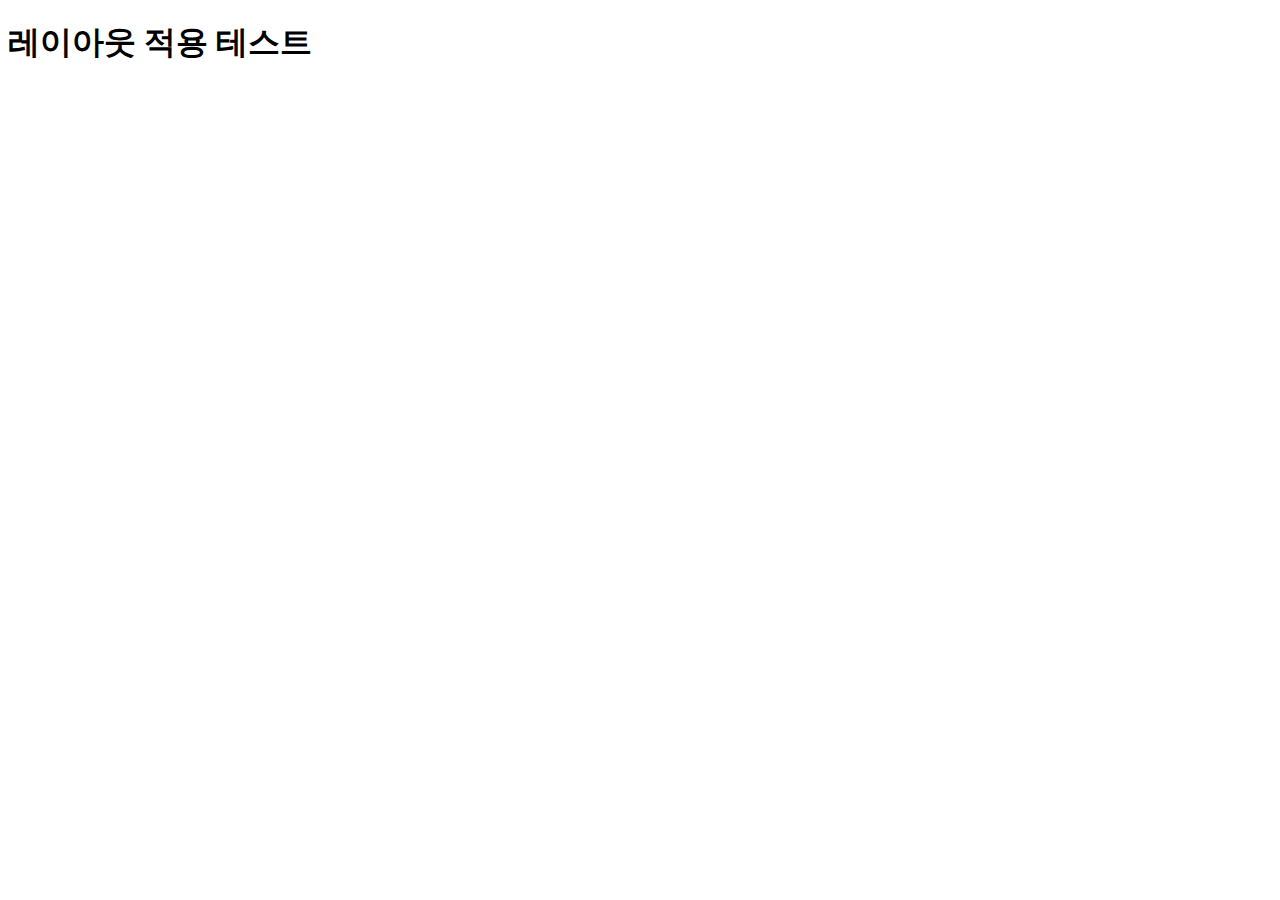
<file: src/main/resources/templates/index.html>
<!DOCTYPE html>
<html lang="ko"
      xmlns:th="http://www.thymeleaf.org"
      xmlns:layout="http://www.ultraq.net.nz/thymeleaf/layout"
      xmlns="http://www.w3.org/1999/xhtml"
      layout:decorate="~{layout}">
<head>
  <title>Index Page</title>
</head>
<body>
<div layout:fragment="content">
  <h1>레이아웃 적용 테스트</h1>
</div>
</body>
</html>
</file>
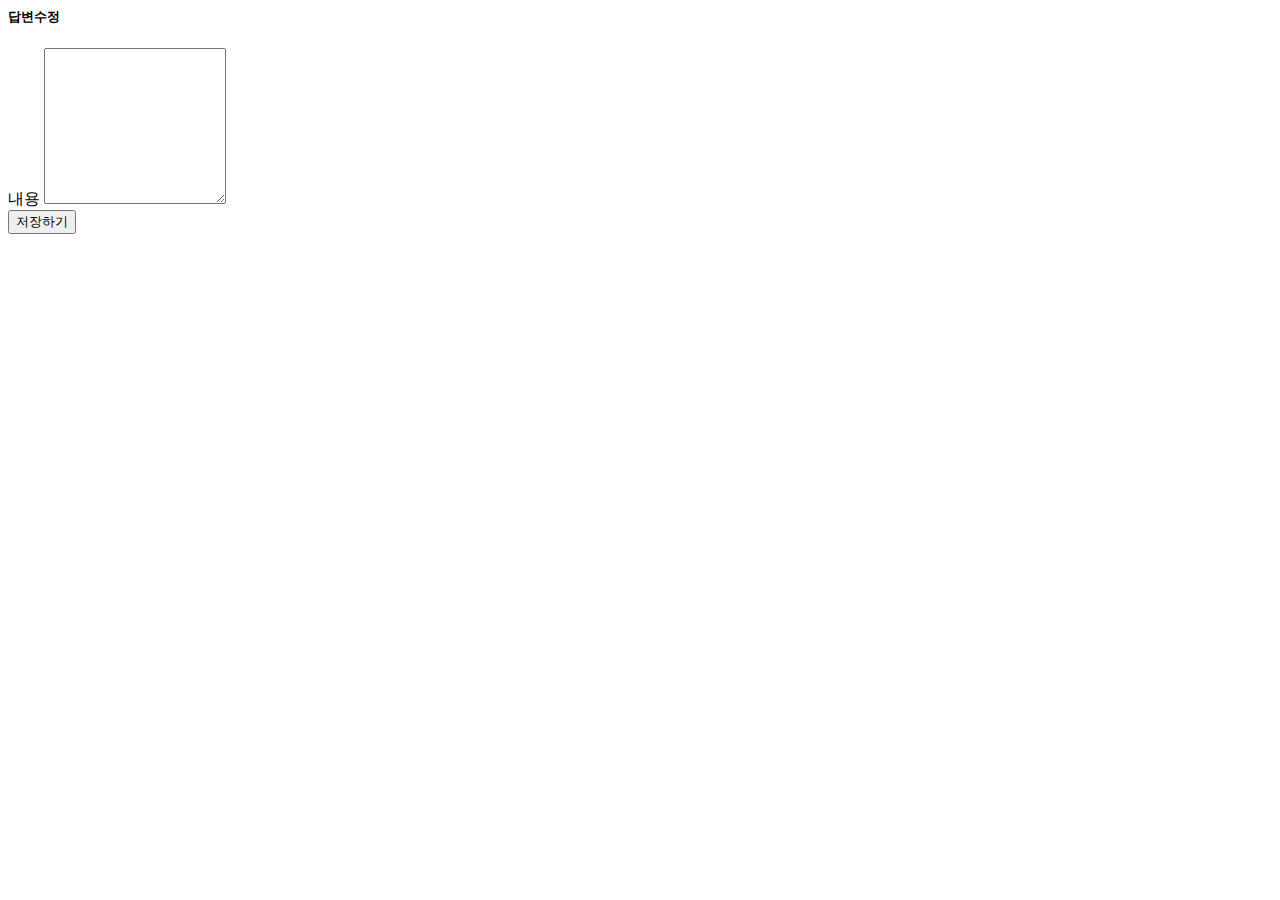
<file: src/main/resources/templates/answer_form.html>
<html layout:decorate="~{layout}">
<div layout:fragment="content" class="container">
    <h5 class="my-3 border-bottom pb-2">답변수정</h5>
    <form th:object="${answerForm}" method="post">
        <input type="hidden" th:name="${_csrf.parameterName}" th:value="${_csrf.token}"/>
        <div th:replace="~{form_errors :: formErrorsFragment}"></div>

        <div class="mb-3">
            <label for="content" class="form-label">내용</label>
            <textarea th:field="*{content}" class="form-control" rows="10"></textarea>
        </div>
        <input type="submit" value="저장하기" class="btn btn-primary my-2">
    </form>
</div>
</html>
</file>
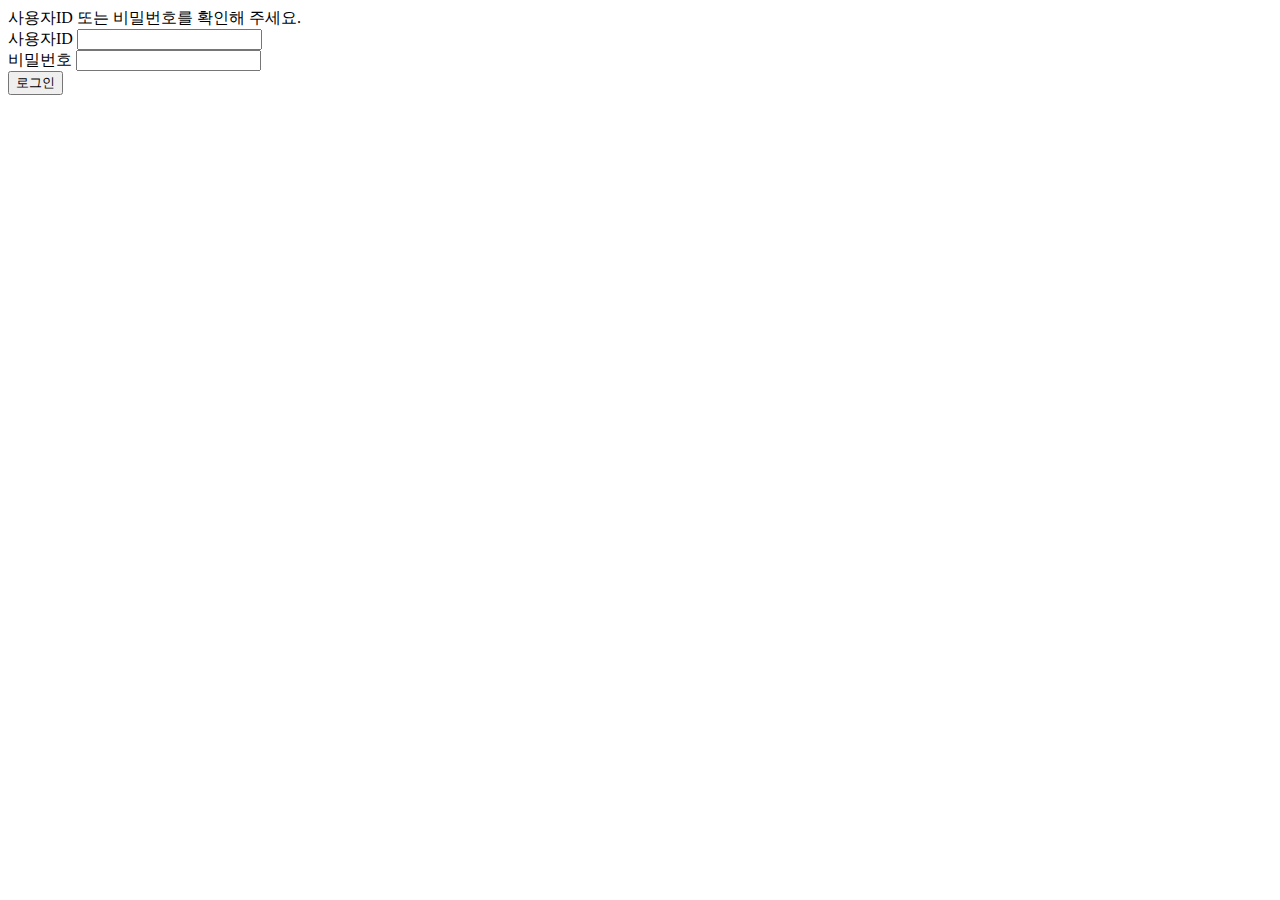
<file: src/main/resources/templates/login_form.html>
<html layout:decorate="~{layout}">
<div layout:fragment="content" class="container my-3">
    <form th:action="@{/user/login}" method="post">
        <div th:if="${param.error}">
            <div class="alert alert-danger">
                사용자ID 또는 비밀번호를 확인해 주세요.
            </div>
        </div>

        <div class="mb-3">
            <label for="username" class="form-label">사용자ID</label>
            <input type="text" name="username" id="username" class="form-control">
        </div>

        <div class="mb-3">
            <label for="password" class="form-label">비밀번호</label>
            <input type="password" name="password" id="password" class="form-control">
        </div>

        <button type="submit" class="btn btn-primary">로그인</button>
    </form>
</div>
</html>
</file>
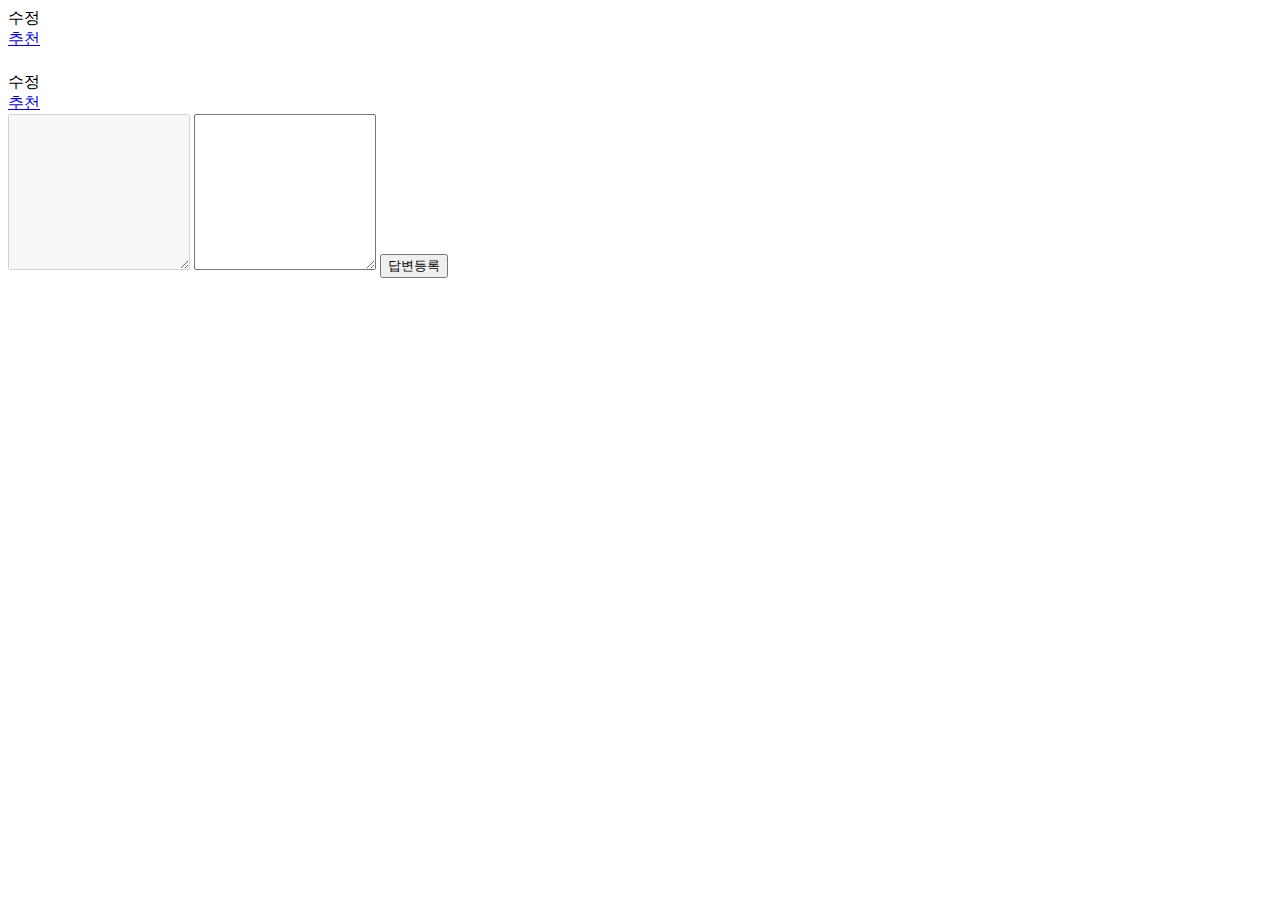
<file: src/main/resources/templates/question_detail.html>
<html layout:decorate="~{layout}">
<link rel="stylesheet" type="text/css" th:href="@{/bootstrap.min.css}">
<div layout:fragment="content" class="container my-3">

    <h2 class="border-bottom py-2" th:text="${question.subject}"></h2>
    <div class="card my-3">
        <div class="card-body">
            <div class="card-text" th:utext="${@commonUtil.markdown(question.content)}"></div>

            <div class="d-flex justify-content-end">
                <div th:if="${question.modifyDate != null}" class="badge bg-light text-dark p-2 text-start mx-3">
                    <div class="mb-2">수정</div>
                    <div th:text="${#temporals.format(question.modifyDate,'yyyy-MM-dd HH:mm')}"></div>
                </div>
                <div class="badge bg-light text-dark p-2 text-start">
                    <div class="mb-2">
                        <span th:if="${question.author != null}" th:text="${question.author.username}"></span>
                    </div>
                    <div th:text="${#temporals.format(question.createDate, 'yyyy-MM-dd HH:mm')}"></div>
                </div>
            </div>

            <div class="my-3">
                <a href="javascript:void(0);" class="recommend btn btn-sm btn-outline-secondary"
                   th:data-uri="@{|/question/vote/${question.id}|}"> 추천
                    <span class="badge rounded-pill bg-success" th:text="${#lists.size(question.voter)}"></span>
                </a>

                <a th:href="@{|/question/modify/${question.id}|}" class="btn btn-sm btn-outline-secondary"
                   sec:authorize="isAuthenticated()"
                   th:if="${question.author != null and #authentication.getPrincipal().getUsername() == question.author.username}"
                   th:text="수정">
                </a>

                <a href="javascript:void(0);"
                   th:data-uri="@{|/question/delete/${question.id}|}" class="delete btn btn-sm btn-outline-secondary"
                   sec:authorize="isAuthenticated()"
                   th:if="${question.author != null and #authentication.getPrincipal().getUsername() == question.author.username}"
                   th:text="삭제">
                </a>
            </div>
        </div>
    </div>

    <h5 class="border-bottom my-3 py-2" th:text="|${#lists.size(question.answerList)}개의 답변이 있습니다.|"></h5>
    <div class="card my-3" th:each="answer : ${question.answerList}">
        <a th:id="|answer_${answer.id}|"}></a>
        <div class="card-body">
            <div class="card-text" th:utext="${@commonUtil.markdown(answer.content)}"></div>
            <div class="d-flex justify-content-end">
                <div th:if="${answer.modifyDate != null}" class="badge bg-light text-dark p-2 text-start mx-3">
                    <div class="mb-2">수정</div>
                    <div th:text="${#temporals.format(answer.modifyDate,'yyyy-MM-dd HH:mm')}"></div>
                </div>

                <div class="badge bg-light text-dark p-2 text-start">
                    <div class="mb-2">
                        <span th:if="${answer.author != null}" th:text="${answer.author.username}"></span>
                    </div>
                    <div th:text="${#temporals.format(answer.createDate, 'yyyy-MM-dd HH:mm')}"></div>
                </div>
            </div>

            <div class="my-3">
                <a href="javascript:void(0);" class="recommend btn btn-sm btn-outline-secondary"
                   th:data-uri="@{|/answer/vote/${answer.id}|}">추천
                    <span class="badge rounded-pill bg-success" th:text="${#lists.size(answer.voter)}"></span>
                </a>

                <a th:href="@{|/answer/modify/${answer.id}|}" class="btn btn-sm btn-outline-secondary"
                   sec:authorize="isAuthenticated()"
                   th:if="${answer.author != null and #authentication.getPrincipal().getUsername() == answer.author.username}"
                   th:text="수정">
                </a>

                <a href="javascript:void(0);" th:data-uri="@{|/answer/delete/${answer.id}|}"
                   class="delete btn btn-sm btn-outline-secondary" sec:authorize="isAuthenticated()"
                   th:if="${answer.author != null and #authentication.getPrincipal().getUsername() == answer.author.username}"
                   th:text="삭제">
                </a>
            </div>
        </div>
    </div>

    <form th:action="@{|/answer/create/${question.id}|}" th:object="${answerForm}" method="post" class="my-3">
        <div th:replace="~{form_errors :: formErrorsFragment}"></div>
        <textarea sec:authorize="isAnonymous()" disabled th:field="*{content}" class="form-control" rows="10"></textarea>
        <textarea sec:authorize="isAuthenticated()" th:field="*{content}" class="form-control" rows="10"></textarea>
        <input type="submit" value="답변등록" class="btn btn-primary my-2">
    </form>
</div>

<script layout:fragment="script" type="text/javascript">
    const delete_element = document.getElementsByClassName("delete");
    Array.from(delete_element).forEach(function (element) {
        element.addEventListener('click', function () {
            if (confirm("정말로 삭제하시겠습니까.?")) {
                location.href = this.dataset.uri;
            }
        });
    });

    const recommend_elements = document.getElementsByClassName("recommend");
    Array.from(recommend_elements).forEach(function (element) {
        element.addEventListener('click', function () {
            if (confirm("정말로 추천하시겠습니까.?")) {
                location.href = this.dataset.uri;
            }
        });
    });
</script>
</html>
</file>
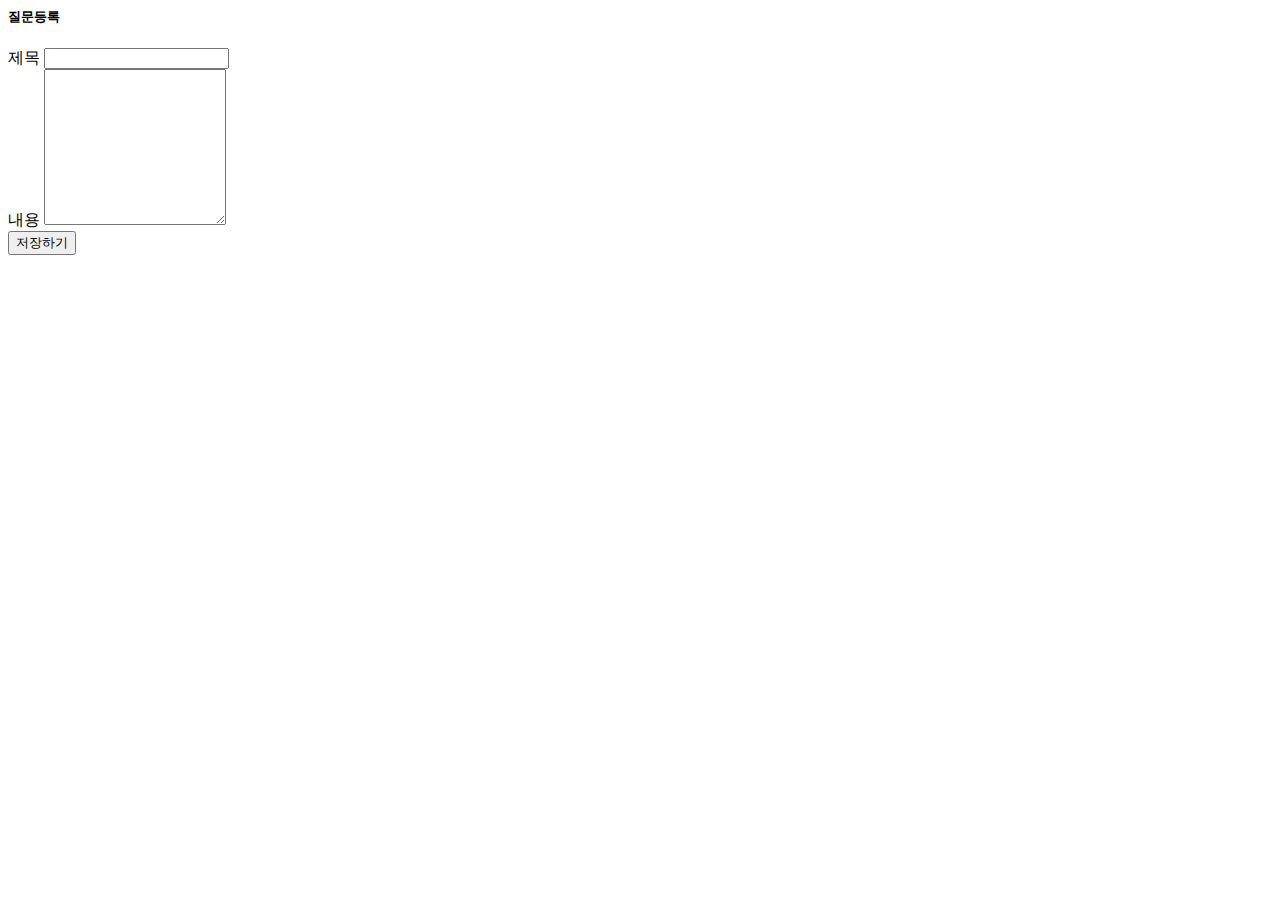
<file: src/main/resources/templates/question_form.html>
<html layout:decorate="~{layout}">
<div layout:fragment="content" class="container">
    <h5 class="my-3 border-bottom pb-2">질문등록</h5>

    <form th:object="${questionForm}" method="post">
        <input type="hidden" th:name="${_csrf.parameterName}" th:value="${_csrf.token}">
        <div th:replace="~{form_errors :: formErrorsFragment}"></div>

        <div class="mb-3">
            <label for="subject" class="form-label">제목</label>
            <input type="text" th:field="*{subject}" class="form-control">
        </div>

        <div class="mb-3">
            <label for="content" class="form-label">내용</label>
            <textarea th:field="*{content}" class="form-control" rows="10"></textarea>
        </div>
        <input type="submit" value="저장하기" class="btn btn-primary my-2">
    </form>
</div>
</html>
</file>
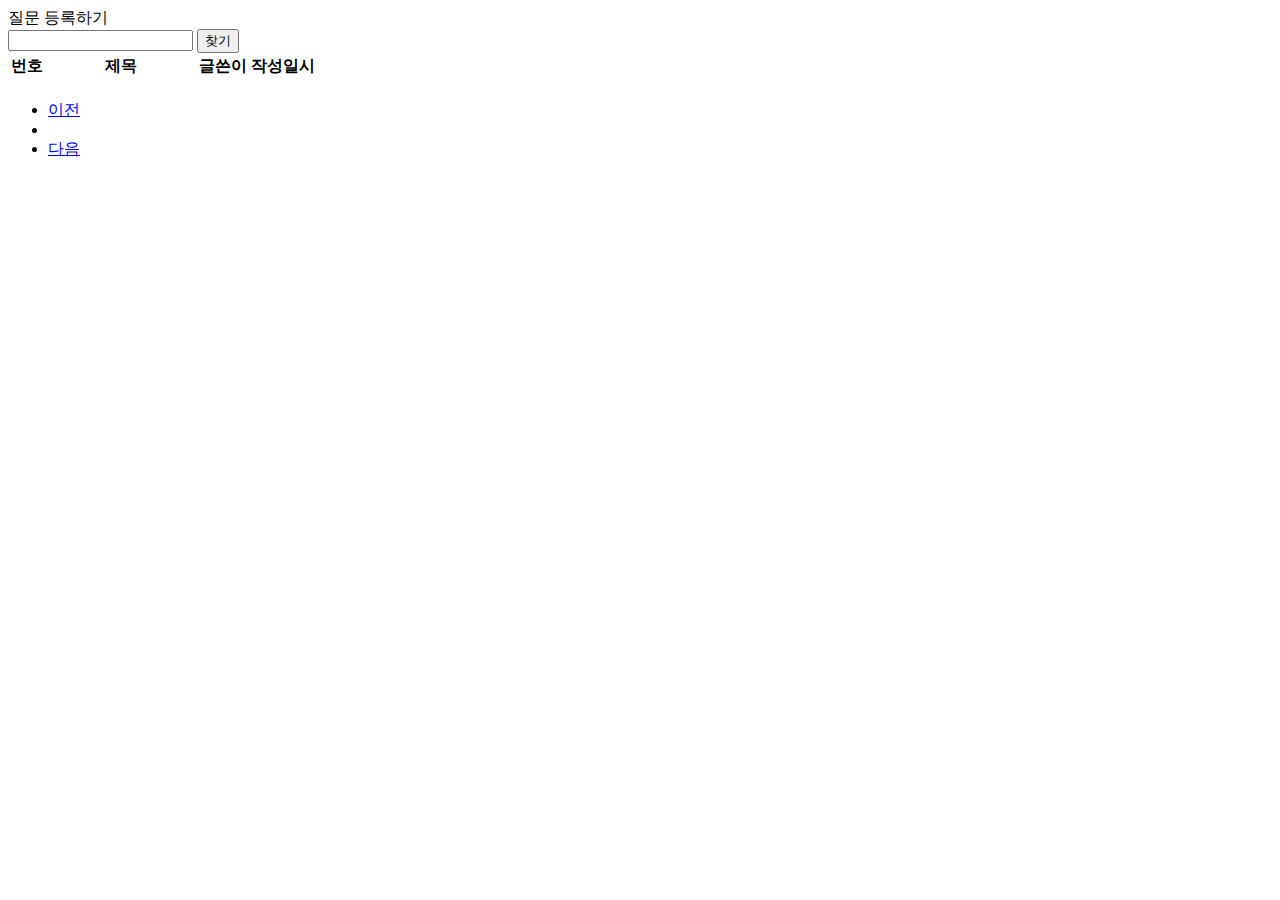
<file: src/main/resources/templates/question_list.html>
<html layout:decorate="~{layout}">
<div layout:fragment="content" class="container my-3">
    <div class="row my-3">
        <div class="col-6">
            <a th:href="@{/question/create}" class="btn btn-primary">질문 등록하기</a>
        </div>
        <div class="col-6">
            <div class="input-group">
                <input type="text" id="search_kw" class="form-control" th:value="${kw}">
                <button class="btn btn-outline-secondary" type="button" id="btn_search">찾기</button>
            </div>
        </div>
    </div>


    <table class="table">
        <thead class="table-dark">
        <tr class="text-center">
            <th>번호</th>
            <th style="width:50%">제목</th>
            <th>글쓴이</th>
            <th>작성일시</th>
        </tr>
        </thead>
        <tbody>
        <tr class="text-center" th:each="question, loop : ${paging}">

            <td th:text="${paging.getTotalElements - (paging.number * paging.size)-loop.index}"></td>

            <td class="text-center">
                <a th:href="@{|/question/detail/${question.id}|}" th:text="${question.subject}"></a>
                <span class="text-danger small ms-2" th:if="${#lists.size(question.answerList) > 0}"
                      th:text="${#lists.size((question.answerList))}"></span>
            </td>

            <td><span th:if="${question.author != null}" th:text="${question.author.username}"></span></td>

            <td th:text="${#temporals.format(question.createDate, 'yyyy-MM-dd HH:mm')}"></td>
        </tr>
        </tbody>
    </table>

    <div th:if="${!paging.isEmpty()}">
        <ul class="pagination justify-content-center">

            <li class="page-item" th:classappend="${!paging.hasPrevious} ? 'disabled'">
                <a class="page-link" href="javascript:void(0)" th:data-page="${paging.number-1}">
                    <span>이전</span>
                </a>
            </li>

            <li th:each="page:${#numbers.sequence(0, paging.totalPages-1)}"
                th:if="${page >= paging.number-5 and page <= paging.number+5}"
                th:classappend="${page == paging.number} ? 'active'" class="page-item">
                <a th:text="${page}" class="page-link" href="javascript:void(0)" th:data-page="${page}"></a>
            </li>

            <li class="page-item" th:classappend="${!paging.hasNext()} ? 'disabled'">
                <a class="page-link" href="javascript:void(0)" th:data-page="${paging.number+1}">
                    <span>다음</span>
                </a>
            </li>
        </ul>
    </div>
    <form th:action="@{/question/list}" method="get" id="searchForm">
        <input type="hidden" id="kw" name="kw" th:value="${kw}">
        <input type="hidden" id="page" name="page" th:value="${paging.number}">
    </form>
</div>

<script layout:fragment="script" type="text/javascript">
    const page_elements = document.getElementsByClassName("page-link");
    Array.from(page_elements).forEach(function (element) {
        element.addEventListener('click', function () {
            document.getElementById('page').value = this.dataset.page;
            document.getElementById('searchForm').submit();
        });
    });

    const btn_search = document.getElementById("btn_search");
    btn_search.addEventListener('click', function () {
       document.getElementById('kw').value = document.getElementById('search_kw').value;
       document.getElementById('page').value = 0;
       document.getElementById('searchForm').submit();
    });
</script>
</html>
</file>
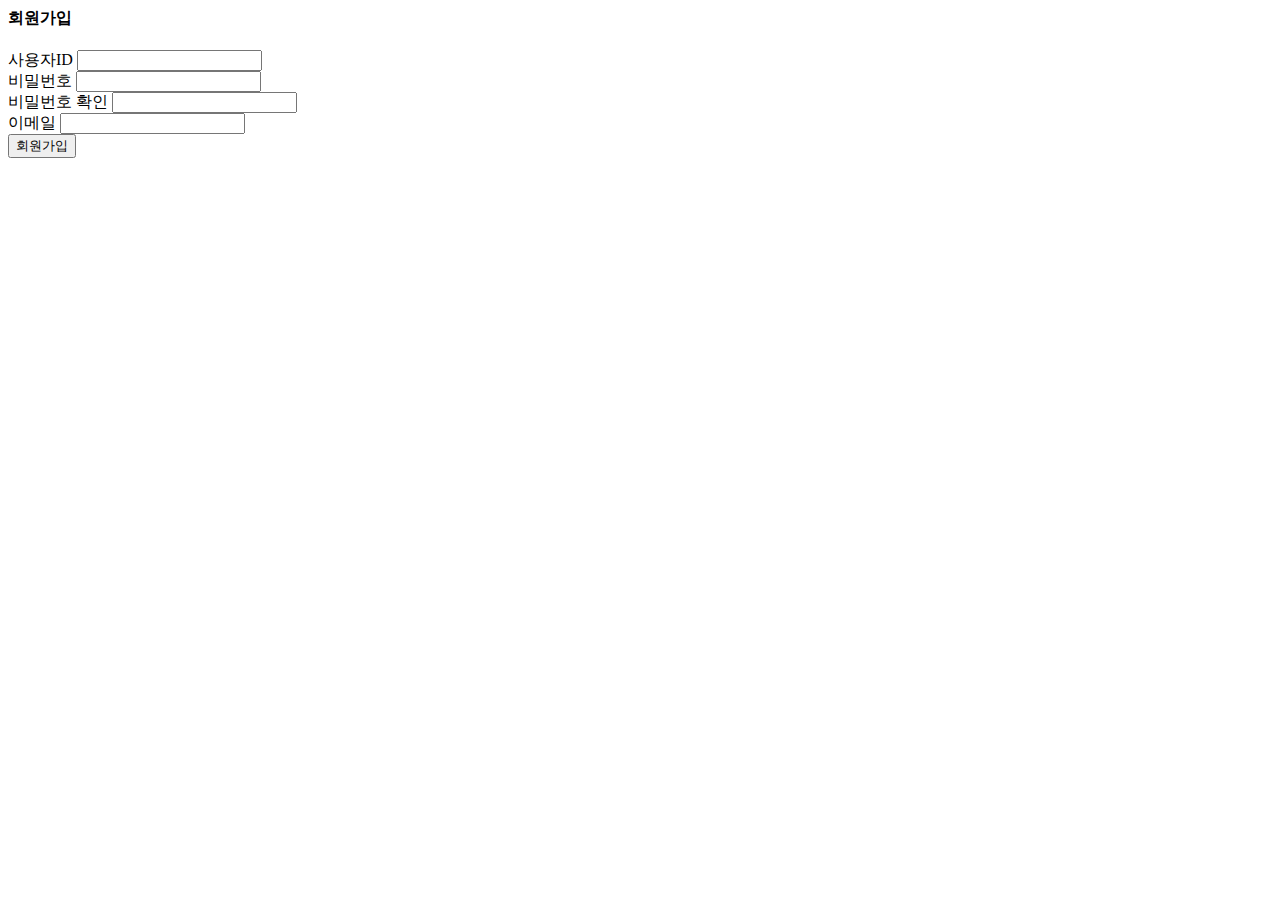
<file: src/main/resources/templates/signup_form.html>
<html layout:decorate="~{layout}">
<div layout:fragment="content" class="container my-3">
    <div class="my-3 border-bottom">
        <div>
            <h4>회원가입</h4>
        </div>
    </div>
    <form th:action="@{/user/signup}" th:object="${userCreateForm}" method="post">
        <div th:replace="~{form_errors :: formErrorsFragment}"></div>
        <div class="mb-3">
            <label for="username" class="form-label">사용자ID</label>
            <input type="text" th:field="*{username}" class="form-control">
        </div>
        <div class="mb-3">
            <label for="password1" class="form-label">비밀번호</label>
            <input type="password" th:field="*{password1}" class="form-control">
        </div>
        <div class="mb-3">
            <label for="password2" class="form-label">비밀번호 확인</label>
            <input type="password" th:field="*{password2}" class="form-control">
        </div>
        <div class="mb-3">
            <label for="email" class="form-label">이메일</label>
            <input type="email" th:field="*{email}" class="form-control">
        </div>
        <button type="submit" class="btn btn-primary">회원가입</button>
    </form>
</div>
</html>
</file>
